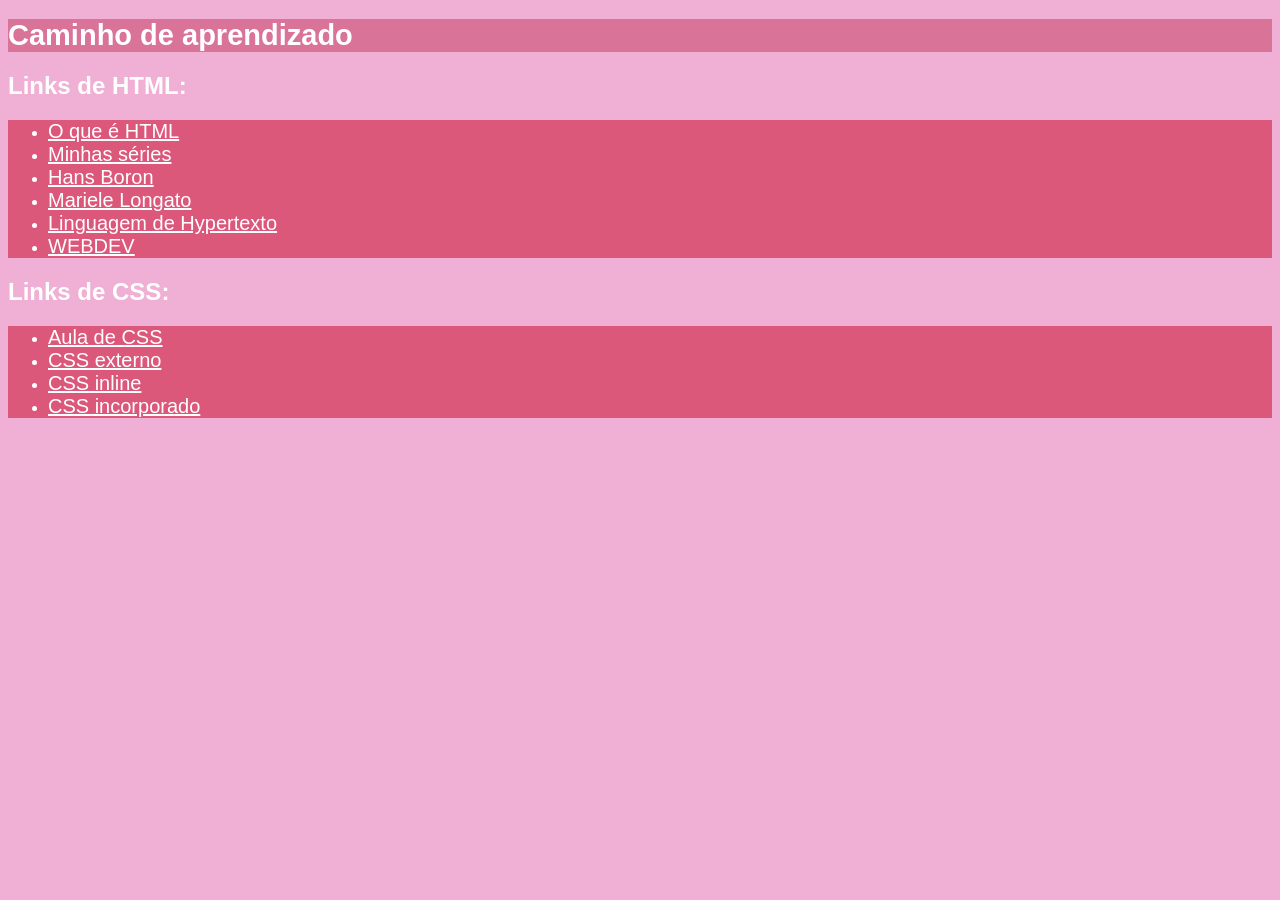
<file: index.html>
<!DOCTYPE html>
<html lang="en">
<head>
    <meta charset="UTF-8">
    <meta http-equiv="X-UA-Compatible" content="IE=edge">
    <meta name="viewport" content="width=device-width, initial-scale=1.0">
    <link rel="stylesheet" href="css/estilopag.css">
    <title>Yasminn Lima</title>
</head>
<body>
    <h1>Caminho de aprendizado</h1>


    <h2>Links de HTML: </h2>
    <ul>
        <li><a href="RDE01/Ex01.html">O que é HTML</a></li>
        <li><a href="RDE01/Séries_Yasminn_Molezon.html">Minhas séries</a></li>
        <li><a href="RDE05-Arquivos/RDE03-Ex01-Hans_Boron.html">Hans Boron</a></li>
        <li><a href="RDE05-Arquivos/RDE04-Ex01-Mariele_Longato.html">Mariele Longato</a></li>
        <li><a href="RDE09/RDE06/rde09.html">Linguagem de Hypertexto</a></li>
        <li><a href="RDE05-Arquivos/sobre.html">WEBDEV</a></li>
    </ul>

    <h2>Links de CSS: </h2>
    <ul>
        <li><a href="AulaCSS/CSS.html">Aula de CSS</a></li>
        <li><a href="AulaCSS/CSS_Externo.html">CSS externo</a></li>
        <li><a href="AulaCSS/CSS_inline.html">CSS inline</a></li>
        <li><a href="AulaCSS/CSS_Incorporado.html">CSS incorporado</a></li>
    </ul>
</body>
</html>
</file>
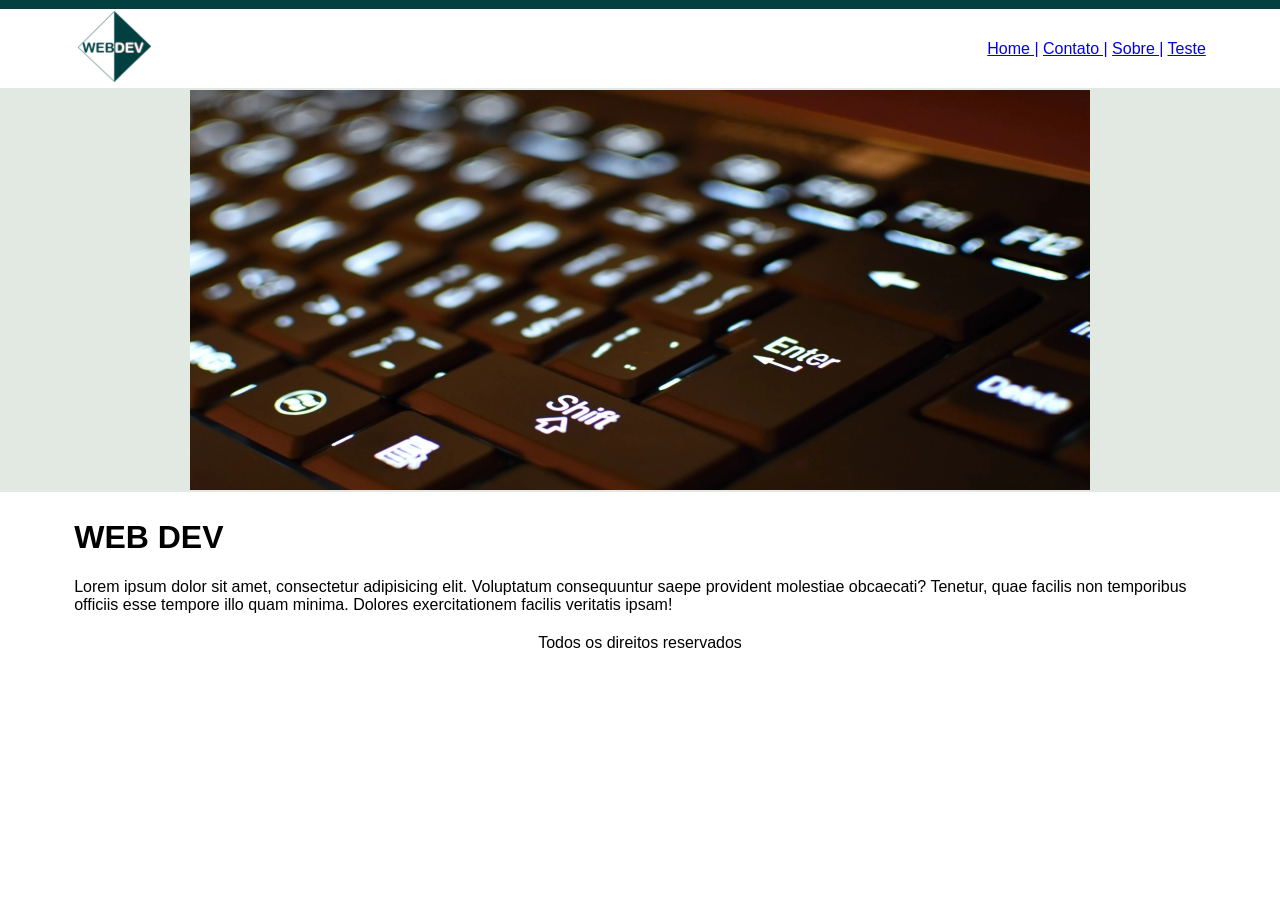
<file: Projeto_Final_HTML/Yasminn Molezon/Projeto_Final_HTML/index.html>
<!DOCTYPE html>
<html lang="en">
<head>
    <meta charset="UTF-8">
    <meta http-equiv="X-UA-Compatible" content="IE=edge">
    <meta name="viewport" content="width=device-width, initial-scale=1.0">
    <title>WEBDEV</title>
</head>
<body background="img/fundo_index.jpg">
    <font face="arial">
    <table border="0" width="90%" align="center">
        <tr>
            <td>
                <img src="img/logo.png">
            </td>

            <td align="right">
                <a href="index.html">Home |</a>
                <a href="contato.html">Contato |</a>
                <a href="sobre.html">Sobre |</a>
                <a href="teste.html">Teste </a>
            </td>
        </tr>
    
        <tr>
            <td colspan="2" align="center">
                <img src="img/keyboard-in-close-up.webp">
            </td>
        </tr>

        <tr>
            <td colspan="2">
                <h1>WEB DEV</h1>
                <p>
                    Lorem ipsum dolor sit amet, consectetur adipisicing elit. Voluptatum consequuntur saepe provident molestiae obcaecati? Tenetur, quae facilis non temporibus officiis esse tempore illo quam minima. Dolores exercitationem facilis veritatis ipsam!
                </p>
            </td>
        </tr>

        <tr>
            <td colspan="2" align="center">
                Todos os direitos reservados
            </td>
            
        </tr>

    </table>
</font>
</body>
</html>
</file>
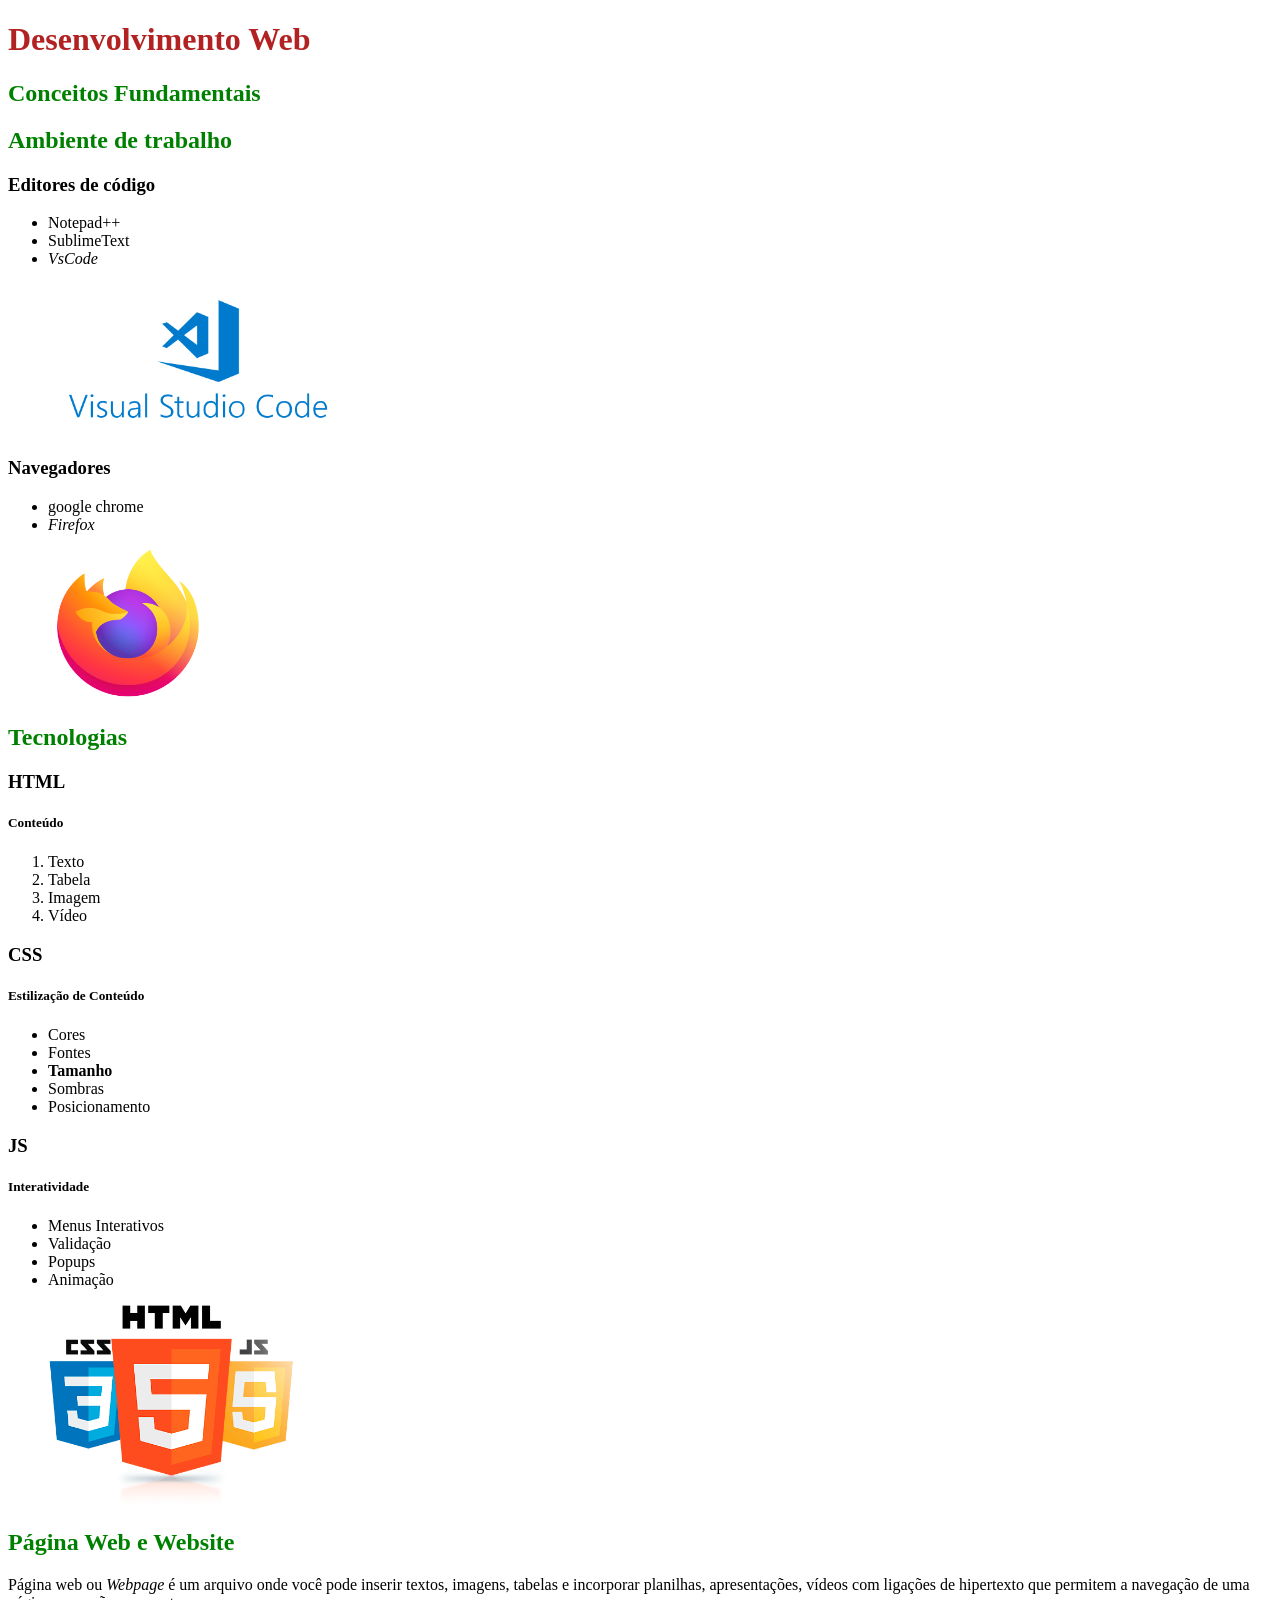
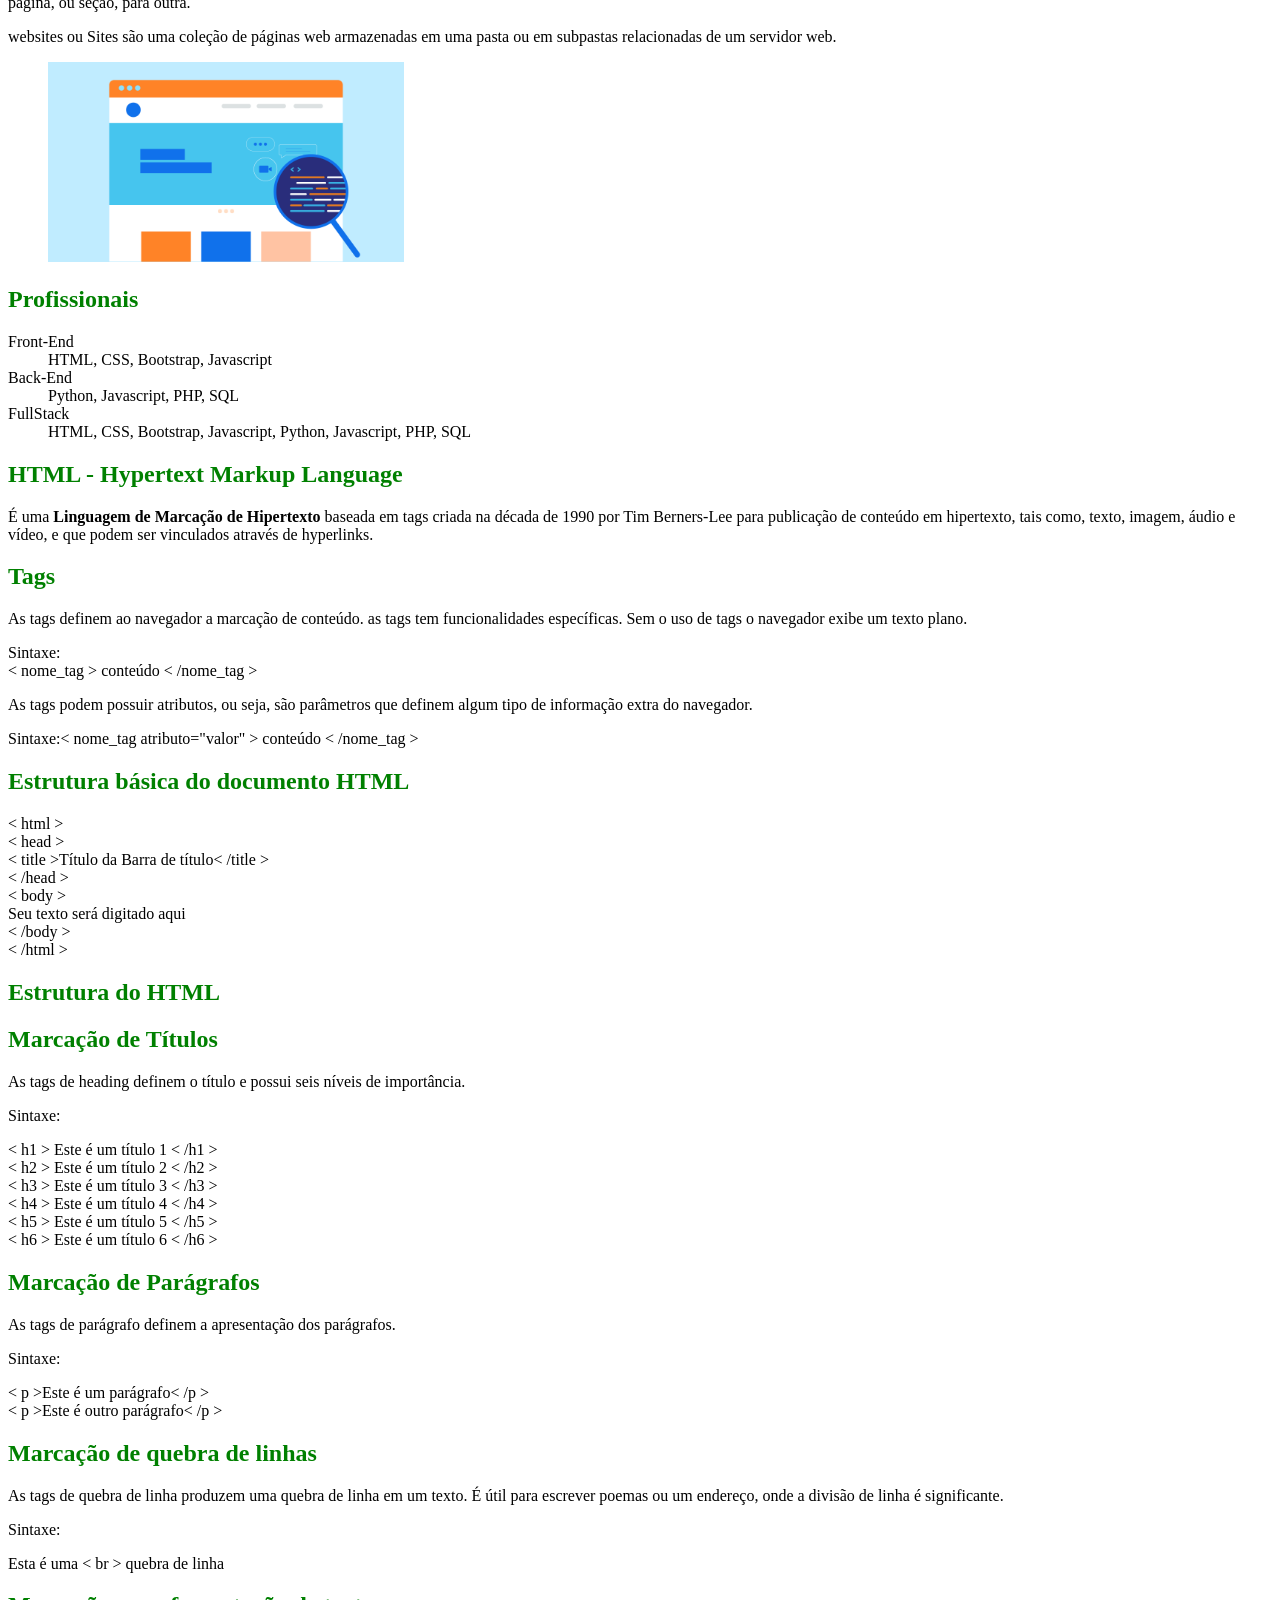
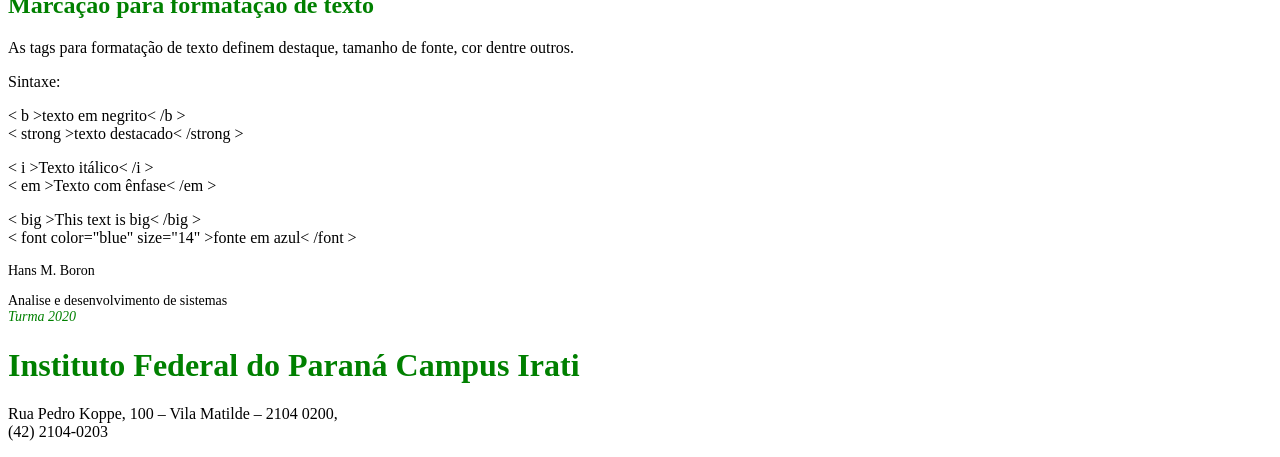
<file: RDE05-Arquivos/RDE03-Ex01-Hans_Boron.html>
<!DOCTYPE html>
<html lang="pt-br">

<head>
    <meta charset="UTF-8">
    <meta http-equiv="X-UA-Compatible" content="IE=edge">
    <meta name="viewport" content="width=device-width, initial-scale=1.0">
    <link rel="icon" href="img/favicon.ico" type="image/x-icon">
    <title>RDE03-EX01</title>
    <style>
        h2 {
            color: green;
        }
    </style>
</head>

<body>
    <h1 style="color: firebrick; font-weight: bolder;">Desenvolvimento Web</h1>
    <h2>Conceitos Fundamentais</h2>

    <h2>Ambiente de trabalho</h2>
    <h3>Editores de código</h3>
    <ul>
        <li>Notepad++</li>
        <li>SublimeText</li>
        <li><em>VsCode</em></li>
    </ul>

    <figure>
        <img src="img/vscode.png" alt="Visual Studio Code" height="150">
    </figure>

    <h3>Navegadores</h3>
    <ul>
        <li>google chrome</li>
        <li><em>Firefox</em></li>
    </ul>

    <figure>
        <img src="img/firefox.png" alt="Visual Studio Code" height="150">
    </figure>

    <h2>Tecnologias</h2>
    <h3>HTML</h3>
    <h5>Conteúdo</h5>
    <ol type="1">
        <li>Texto</li>
        <li>Tabela</li>
        <li>Imagem</li>
        <li>Vídeo</li>
    </ol>
    <h3>CSS</h3>
    <h5>Estilização de Conteúdo</h5>
    <ul>
        <li>Cores</li>
        <li>Fontes</li>
        <li><strong>Tamanho</strong></li>
        <li>Sombras</li>
        <li>Posicionamento</li>
    </ul>

    <h3>JS</h3>
    <h5>Interatividade</h5>
    <ul>
        <li>Menus Interativos</li>
        <li>Validação</li>
        <li>Popups</li>
        <li>Animação</li>
    </ul>

    <figure>
        <img src="img/html.png" alt="Visual Studio Code" height="200">
    </figure>

    <h2>Página Web e Website</h2>
    <p>Página web ou <em>Webpage</em> é um arquivo onde você pode inserir textos, imagens, tabelas e incorporar planilhas,
        apresentações, vídeos com ligações de hipertexto que permitem a navegação de uma página, ou seção, para outra.
    </p>
    <p>websites ou Sites são uma coleção de páginas web armazenadas em uma pasta ou em subpastas relacionadas de um
        servidor web.</p>

    <figure>
        <img src="img/webpage.png" alt="Visual Studio Code" height="200">
    </figure>

    <h2>Profissionais</h2>
    <dl>
        <dt>Front-End</dt>
        <dd>HTML, CSS, Bootstrap, Javascript</dd>
        <dt>Back-End</dt>
        <dd>Python, Javascript, PHP, SQL</dd>
        <dt>FullStack</dt>
        <dd>HTML, CSS, Bootstrap, Javascript, Python, Javascript, PHP, SQL</dd>
    </dl>

    <h2>HTML - Hypertext Markup Language</h2>
    <p>É uma <strong>Linguagem de Marcação de Hipertexto</strong> baseada em tags criada na década de 1990 por Tim Berners-Lee para
        publicação de conteúdo em hipertexto, tais como, texto, imagem, áudio e vídeo, e que podem ser vinculados
        através de hyperlinks.</p>

    <h2>Tags</h2>
    <p>As tags definem ao navegador a marcação de conteúdo. as tags tem funcionalidades específicas. Sem o uso de tags o
        navegador exibe um texto plano.</p>
    <p>Sintaxe:<br> &lt; nome_tag &gt; conteúdo &lt; /nome_tag &gt;</p>
    <p>As tags podem possuir atributos, ou seja, são parâmetros que definem algum tipo de informação extra do navegador.
    </p>
    <p>Sintaxe:&lt; nome_tag atributo="valor" &gt; conteúdo &lt; /nome_tag &gt;</p>

    <h2>Estrutura básica do documento HTML</h2>
    <p>&lt; html &gt;<br>&lt; head &gt;<br>&lt; title &gt;Título da Barra de título&lt; /title &gt;<br>&lt; /head
        &gt;<br>&lt; body &gt;<br>Seu texto será digitado aqui<br>&lt; /body &gt;<br>&lt; /html &gt;</p>

    <h2>Estrutura do HTML</h2>

    <h2>Marcação de Títulos</h2>
    <p>As tags de heading definem o título e possui seis níveis de importância.</p>
    <p>Sintaxe:</p>
    <p>&lt; h1 &gt; Este é um título 1 &lt; /h1 &gt;<br>&lt; h2 &gt; Este é um título 2 &lt; /h2 &gt;<br>&lt; h3 &gt;
        Este é um título 3 &lt; /h3 &gt;<br>&lt; h4 &gt; Este é um título 4 &lt; /h4 &gt;<br>&lt; h5 &gt; Este é um
        título 5 &lt; /h5 &gt;<br>&lt; h6 &gt; Este é um título 6 &lt; /h6 &gt;</p>

    <h2>Marcação de Parágrafos</h2>
    <p>As tags de parágrafo definem a apresentação dos parágrafos.</p>
    <p>Sintaxe:</p>
    <p>&lt; p &gt;Este é um parágrafo&lt; /p &gt;<br>&lt; p &gt;Este é outro parágrafo&lt; /p &gt;</p>

    <h2>Marcação de quebra de linhas</h2>
    <p>As tags de quebra de linha produzem uma quebra de linha em um texto. É útil para escrever poemas ou um endereço,
        onde a divisão de linha é significante.</p>
    <p>Sintaxe:</p>
    <p>Esta é uma &lt; br &gt; quebra de linha</p>

    <h2>Marcação para formatação de texto</h2>
    <p>As tags para formatação de texto definem destaque, tamanho de fonte, cor dentre outros.</p>
    <p>Sintaxe:</p>
    <p>&lt; b &gt;texto em negrito&lt; /b &gt;<br>&lt; strong &gt;texto destacado&lt; /strong &gt;</p>
    <p>&lt; i &gt;Texto itálico&lt; /i &gt;<br>&lt; em &gt;Texto com ênfase&lt; /em &gt;</p>
    <p>&lt; big &gt;This text is big&lt; /big &gt;<br>&lt; font color="blue" size="14" &gt;fonte em azul&lt; /font &gt;
    </p>

    <!-- Exercicios -->
    <p style="font-size: 14px;">Hans M. Boron</p>
    <p style="font-size: 14px;">Analise e desenvolvimento de sistemas<br><em style="color: green;">Turma 2020</em> </p>
    <h1 style="color: green;">Instituto Federal do Paraná Campus Irati</h1>
    <p>
        Rua Pedro Koppe, 100 – Vila Matilde – 2104 0200,<br>
        (42) 2104-0203
    </p>
</body>

</html>
</file>
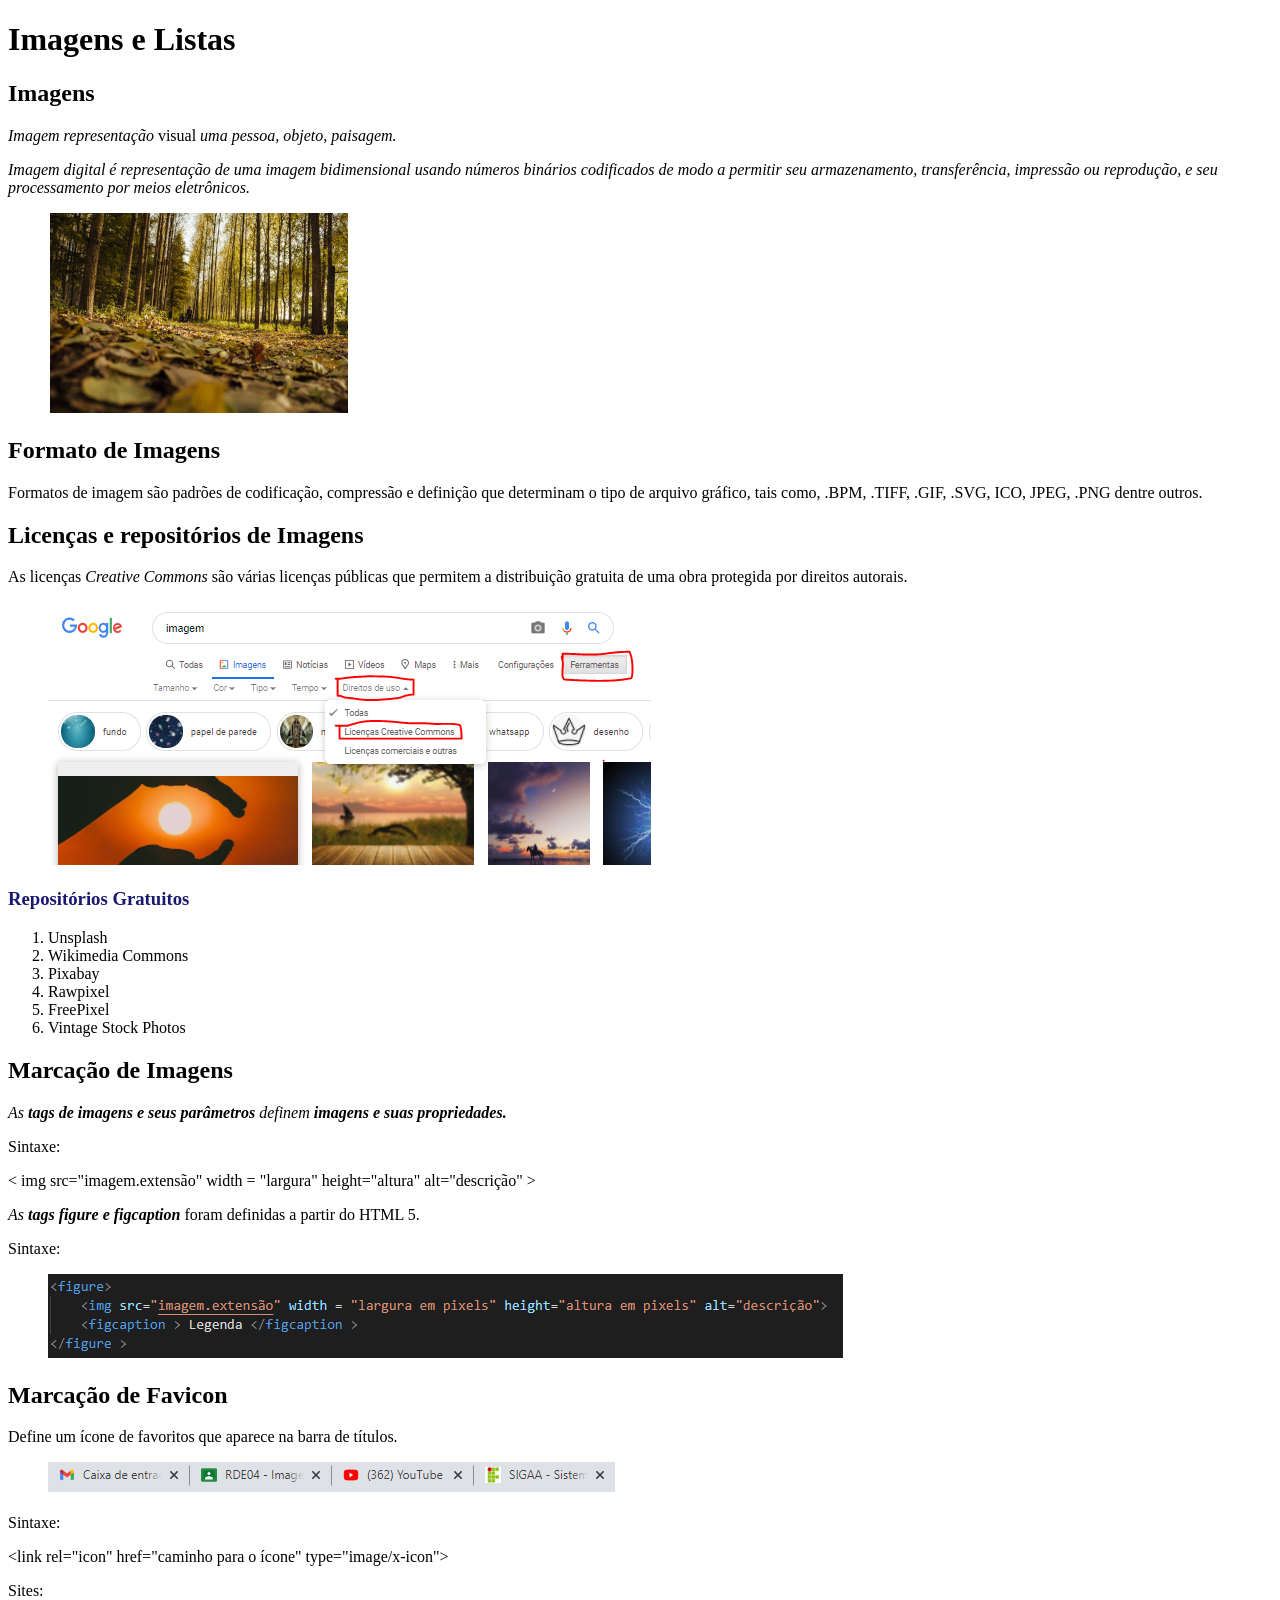
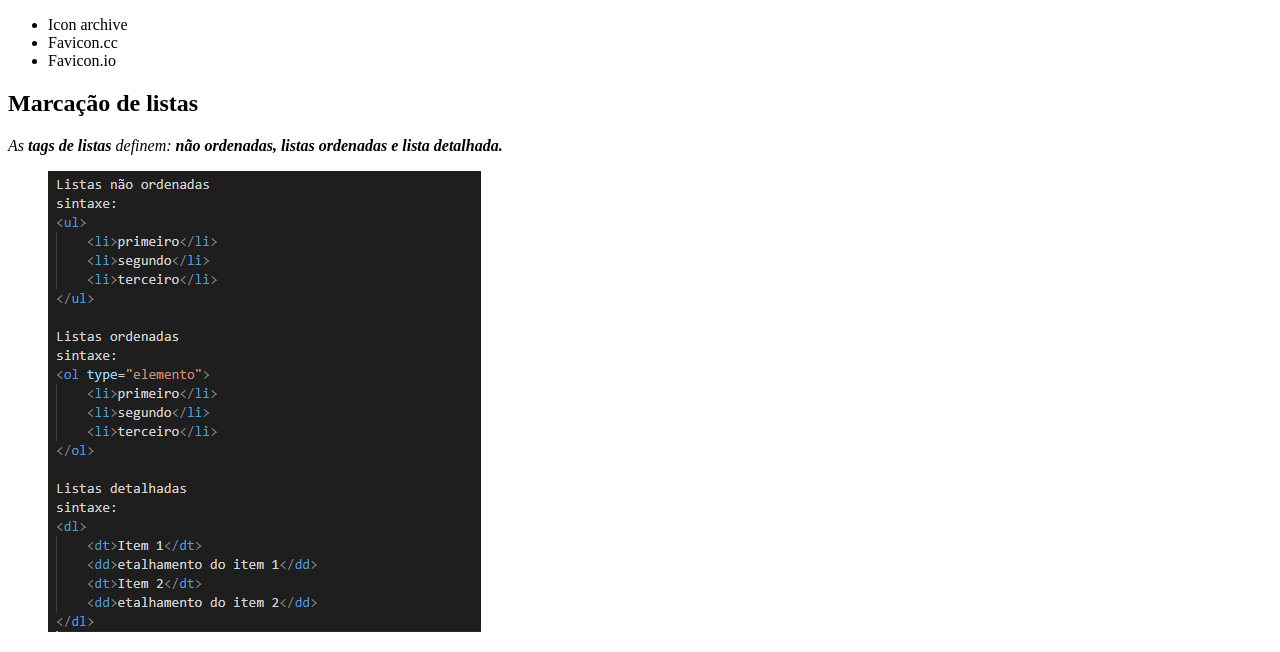
<file: RDE05-Arquivos/RDE04-Ex01-Mariele_Longato.html>
<!DOCTYPE html>
<html lang="pt-BR">
<head>
    <meta charset="UTF-8">
    <meta http-equiv="X-UA-Compatible" content="IE=edge">
    <meta name="viewport" content="width=device-width, initial-scale=1.0">
    <link rel="icon" href="img/favicon_ml.ico" type="image/x-icon">
    <title>Imagens e Listas</title>
</head>
<body>
    <h1>Imagens e Listas</h1>
    <h2>Imagens</h2>
    <p><em>Imagem representação</em> visual <em> uma pessoa, objeto, paisagem.</em></p>
    <p><i>Imagem digital é representação de uma imagem bidimensional usando números binários codificados de modo a permitir seu armazenamento, transferência, impressão ou reprodução, e seu processamento por meios eletrônicos.</i></p>
    <figure>
        <img src ="img/paisagem.jpeg" alt="paisagem">
    </figure>
    <h2>Formato de Imagens</h2>
    <p>Formatos de imagem são padrões de codificação, compressão e definição que determinam o tipo de arquivo gráfico, tais como, .BPM, .TIFF, .GIF, .SVG, ICO, JPEG, .PNG dentre outros.</p>

    <h2>Licenças e repositórios de Imagens</h2>
    <p>As licenças <i>Creative Commons</i> são várias licenças públicas que permitem a distribuição gratuita de uma obra protegida por direitos autorais.</p>
    <figure>
        <img src="img/licenca.jpg" alt="Creative Commons">
    </figure>
    <h3><font color ="#191970">Repositórios Gratuitos</font></h3>
    <ol>
        <li>Unsplash</li>
        <li>Wikimedia Commons</li>
        <li>Pixabay</li>
        <li>Rawpixel</li>
        <li>FreePixel</li>
        <li>Vintage Stock Photos</li>
    </ol>
        
    <h2>Marcação de Imagens</h2>
    <p><em>As <b>tags de imagens e seus parâmetros</b> definem <strong> imagens e suas propriedades.</strong></em></p>
    <p>Sintaxe:</p>
    <p>&lt; img src="imagem.extensão" width = "largura" height="altura" alt="descrição" &gt;</p>

    <p><i>As <b>tags figure e figcaption</b></i> foram definidas a partir do HTML 5.</p>
    <p>Sintaxe:</p>
    <figure>
        <img src ="img/sintaxe_imagem.jpg" alt="Sintaxe tag imagem">
    </figure>
    <h2>Marcação de Favicon</h2>
    <p>Define um ícone de favoritos que aparece na barra de títulos.</p>
    <figure>
        <img src="img/favicon.jpeg" alt="Exemplo de favicon">
    </figure>
    <p>Sintaxe:</p>
    <p>&lt;link rel="icon" href="caminho para o ícone" type="image/x-icon"&gt; </p>
    <p>Sites:</p>
    <ul>
        <li>Icon archive</li>
        <li>Favicon.cc</li>
        <li>Favicon.io</li>
    </ul>
    <h2>Marcação de listas</h2>
    <p><em>As <b>tags de listas</b> definem: <strong> não ordenadas, listas ordenadas e lista detalhada.</strong></em></p>
    <figure>
        <img src="img/listas.jpg" alt="Sintaxe listas">
    </figure>

</body>
</html>
</file>
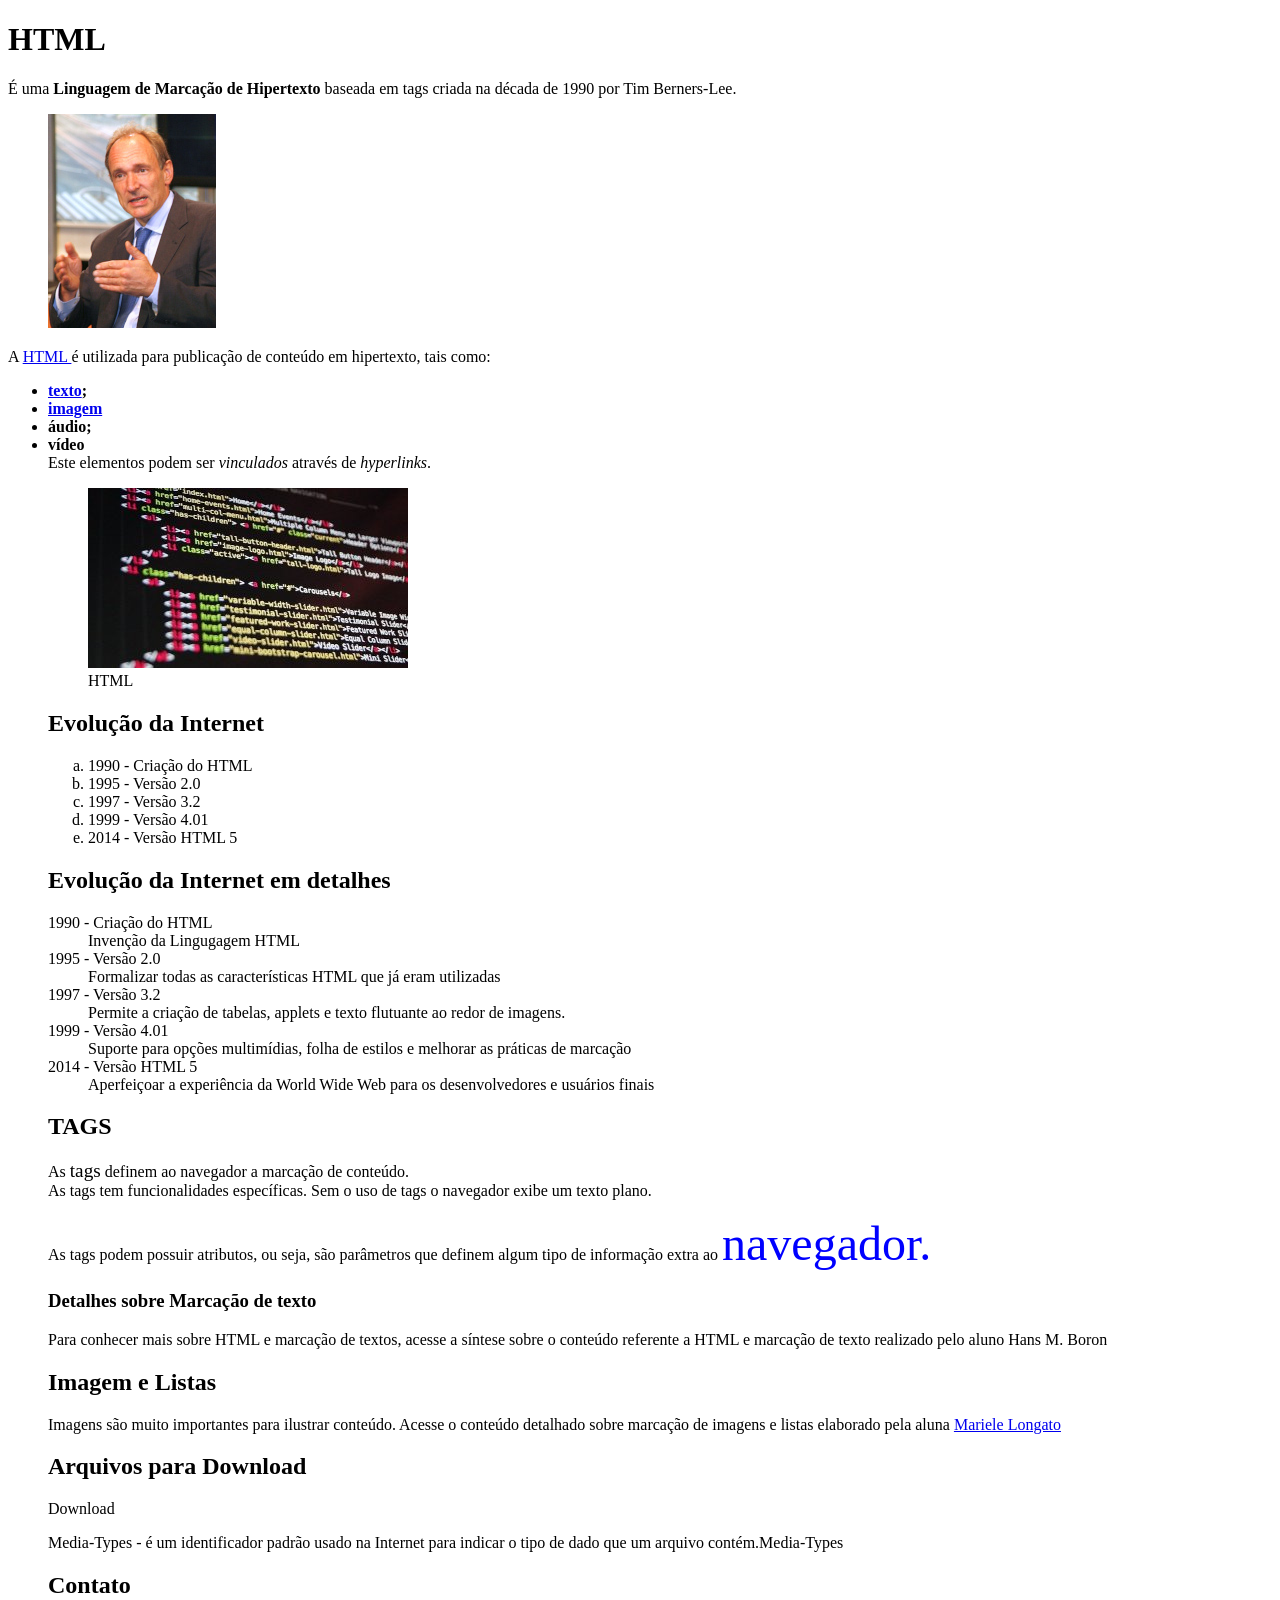
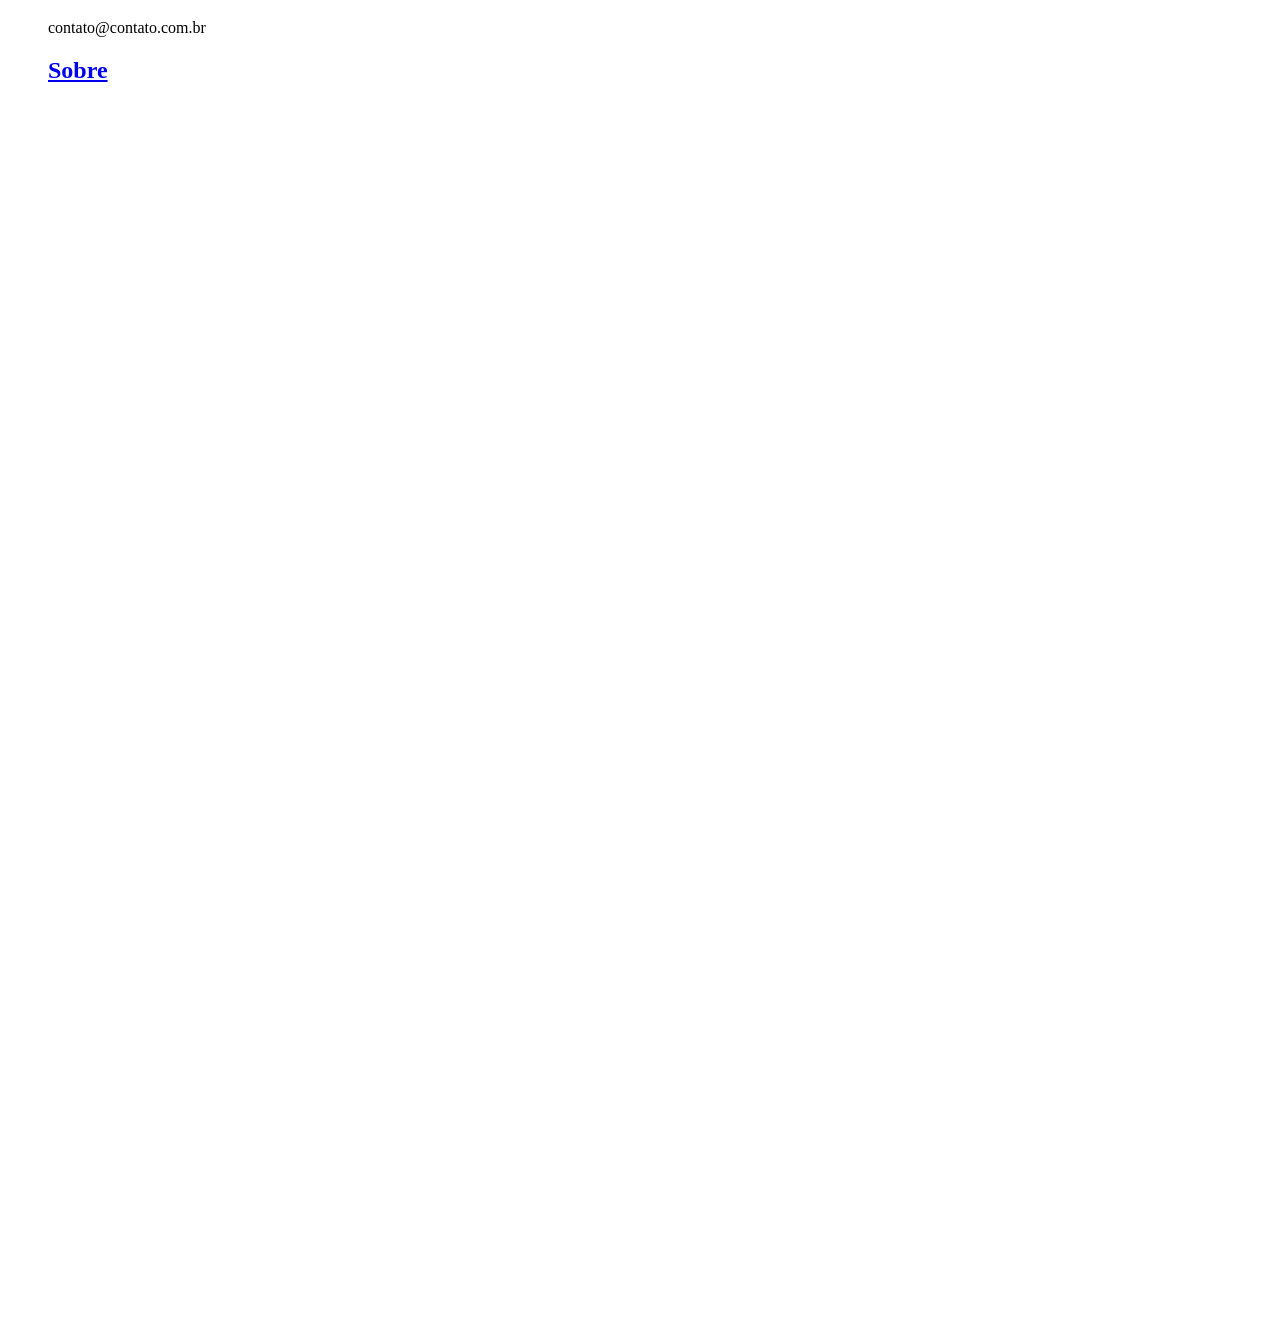
<file: RDE05-Arquivos/RDE05_index_base.html>
<!DOCTYPE html>
<html lang="pt-BR">
<head>
    <meta charset="UTF-8">
    <meta http-equiv="X-UA-Compatible" content="IE=edge">
    <meta name="viewport" content="width=device-width, initial-scale=1.0">
    <link rel="icon" href="img/favicon2.ico" type="image/x-icon">
    <title>HTML - Definições </title>
</head>

<body>
    <h1>HTML</h1>
        <p>É uma <b> Linguagem de Marcação de Hipertexto </b> baseada em tags criada na década de 1990 por Tim Berners-Lee.</p>
        <p> <figure>
            <a href="img/Tim_Berners-Lee-Knight_full.jpg" target="_blank">
               <img src="img/TimBernersLee.jpg" alt="Tim Berners-Lee"> </a>
             </figure>
           
        </p>
        <p>A  <a href="https://pt.wikipedia.org/wiki/HTML" target= "_blank" >HTML </a>  é utilizada para publicação de conteúdo em hipertexto, tais como:
            <ul> 
                <li><strong><a href="#texto">texto</a>;</li>
                <li> <a href="#img">imagem </a></li>
                <li>áudio;</li>
                <li>vídeo</strong> 
                    
        <br>Este elementos podem ser <i>vinculados</i> através de <em>hyperlinks</em>.</p>
            <figure>
                <img src="img/html.jpg" alt="Imagem de um documento HTML" />
                <figcaption>HTML</figcaption>
            </figure>
    
        <h2>Evolução da Internet</h2>
            <ol type="a">
                <li>1990 - Criação do HTML</li>
                <li>1995 - Versão 2.0</li>
                <li>1997 - Versão 3.2</li>
                <li>1999 - Versão 4.01</li>
                <li>2014 - Versão HTML 5</li>
            </ol>
        
        <h2> Evolução da Internet em detalhes</h2>
            <dl>
                <dt>1990 - Criação do HTML</dt>
                <dd> Invenção da Lingugagem HTML</dd>
                <dt>1995 - Versão 2.0</dt>
                <dd>Formalizar todas as características HTML que já eram utilizadas</dd>
                <dt>1997 - Versão 3.2</dt>
                <dd>Permite a criação de tabelas, applets e texto flutuante ao redor de imagens.</dd>
                <dt>1999 - Versão 4.01</dt>
                <dd>Suporte para opções multimídias, folha de estilos e melhorar as práticas de marcação</dd>
                <dt>2014 - Versão HTML 5</dt>
                <dd>Aperfeiçoar a experiência da World Wide Web para os desenvolvedores e usuários finais</dd>
            </dl>
           
         <h2>TAGS</h2>
            <p>As <big>tags</big> definem ao navegador a marcação de conteúdo.<br> As tags tem funcionalidades específicas. Sem o uso de tags o navegador exibe um texto plano.</p>
            <p>As tags podem possuir atributos, ou seja, são parâmetros que definem algum tipo de informação extra ao <font color="blue" size="14">navegador.</font></p>

            <h3 id="texto">Detalhes sobre Marcação de texto</h3>
                <p>Para conhecer mais sobre HTML e marcação de textos, acesse a síntese sobre o conteúdo referente a HTML e marcação de texto realizado pelo aluno Hans M. Boron</p>
        
        <h2 id="img">Imagem e Listas</h2>
            <p>
                Imagens são muito importantes para ilustrar conteúdo. Acesse o conteúdo detalhado sobre marcação de imagens e  listas elaborado pela aluna <a href="RDE04-Ex01-Mariele_Longato.html" target="_blank"> Mariele Longato</a> 
            </p>
        
        <h2> Arquivos para Download</h2>
            <p>
                Download
            </p>
             

            <p>Media-Types - é um identificador padrão usado na Internet para indicar o tipo de dado que um arquivo contém.Media-Types</p>

         <h2>Contato</h2>
         <p>
           contato@contato.com.br
         </p> 

         <h2><a href="sobre.html"> Sobre</a></h2>

         <div style="height: 1200px;">

         </div>


</body>
</html>
</file>
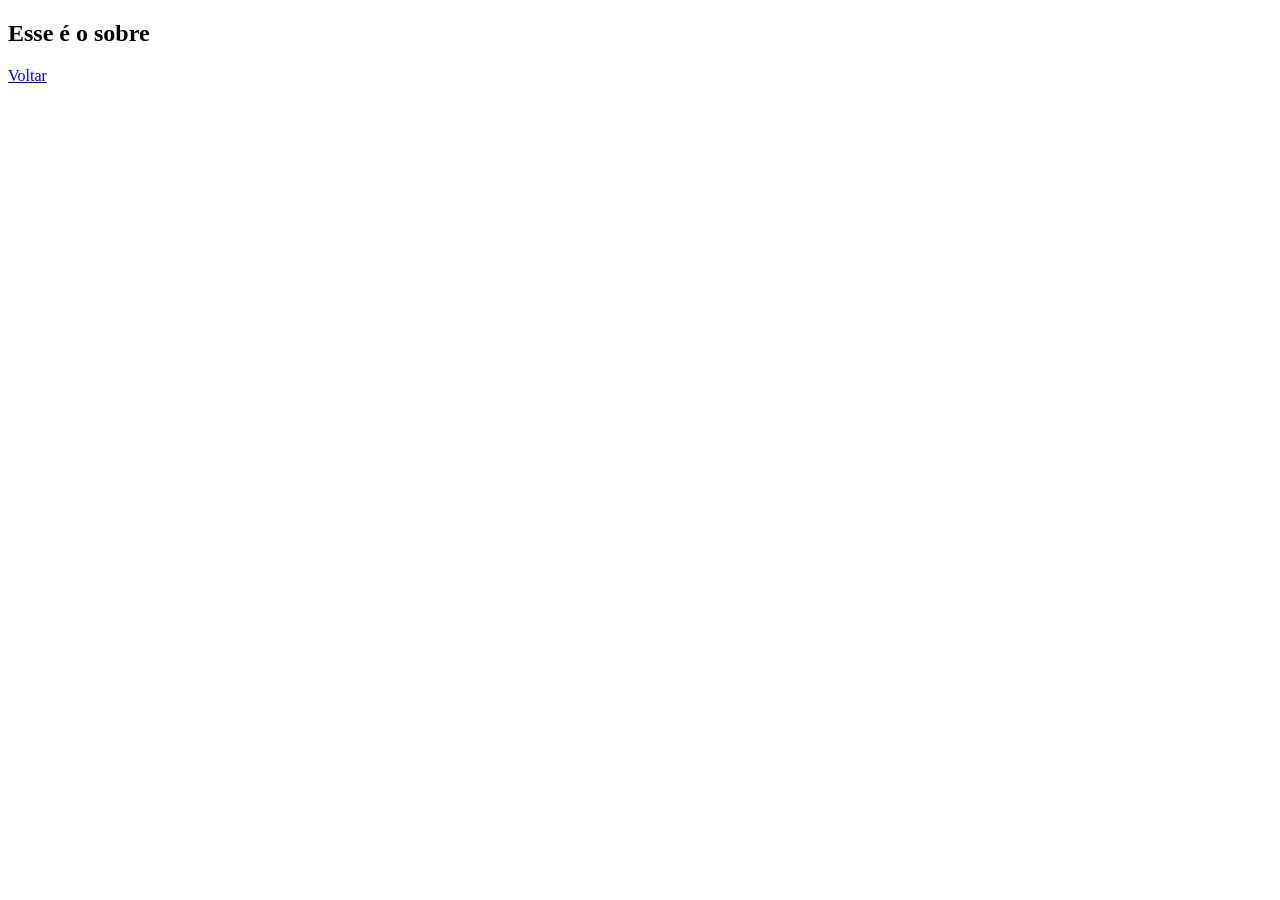
<file: RDE05-Arquivos/sobre.html>
<!DOCTYPE html>
<html lang="en">
<head>
    <meta charset="UTF-8">
    <meta http-equiv="X-UA-Compatible" content="IE=edge">
    <meta name="viewport" content="width=device-width, initial-scale=1.0">
    <title>Document</title>
</head>
<body>
    <h2>Esse é o sobre</h2>
    <a href="RDE05_index_base.html">Voltar</a>
</body>
</html>
</file>
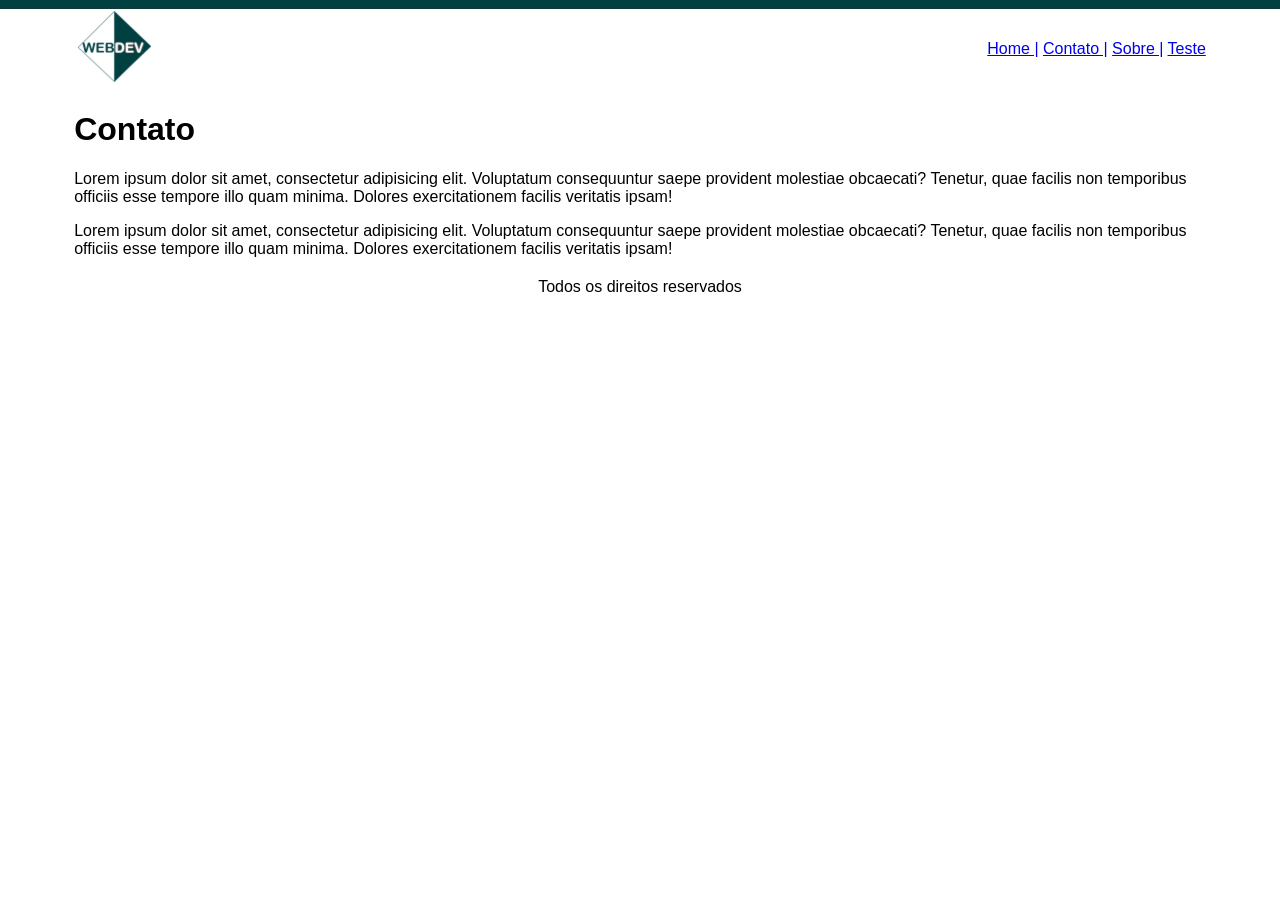
<file: Projeto_Final_HTML/Yasminn Molezon/Projeto_Final_HTML/contato.html>
<!DOCTYPE html>
<html lang="en">
<head>
    <meta charset="UTF-8">
    <meta http-equiv="X-UA-Compatible" content="IE=edge">
    <meta name="viewport" content="width=device-width, initial-scale=1.0">
    <title>WEBDEV</title>
</head>
<body background="img/fundo_sec.jpg">
    <font face="arial">
    <table border="0" width="90%" align="center">
        <tr>
            <td>
                <img src="img/logo.png">
            </td>

            <td align="right">
                <a href="index.html">Home |</a>
                <a href="contato.html">Contato |</a>
                <a href="sobre.html">Sobre |</a>
                <a href="teste.html">Teste </a>
            </td>
        </tr>
    
        
        <tr>
            <td colspan="2">
                <h1>Contato</h1>
                <p>
                    Lorem ipsum dolor sit amet, consectetur adipisicing elit. Voluptatum consequuntur saepe provident molestiae obcaecati? Tenetur, quae facilis non temporibus officiis esse tempore illo quam minima. Dolores exercitationem facilis veritatis ipsam!
                </p>
                <p>
                    Lorem ipsum dolor sit amet, consectetur adipisicing elit. Voluptatum consequuntur saepe provident molestiae obcaecati? Tenetur, quae facilis non temporibus officiis esse tempore illo quam minima. Dolores exercitationem facilis veritatis ipsam!
                </p>
            </td>
        </tr>

        <tr>
            <td colspan="2" align="center">
                Todos os direitos reservados
            </td>
            
        </tr>

    </table>
</font>
</body>
</html>
</file>
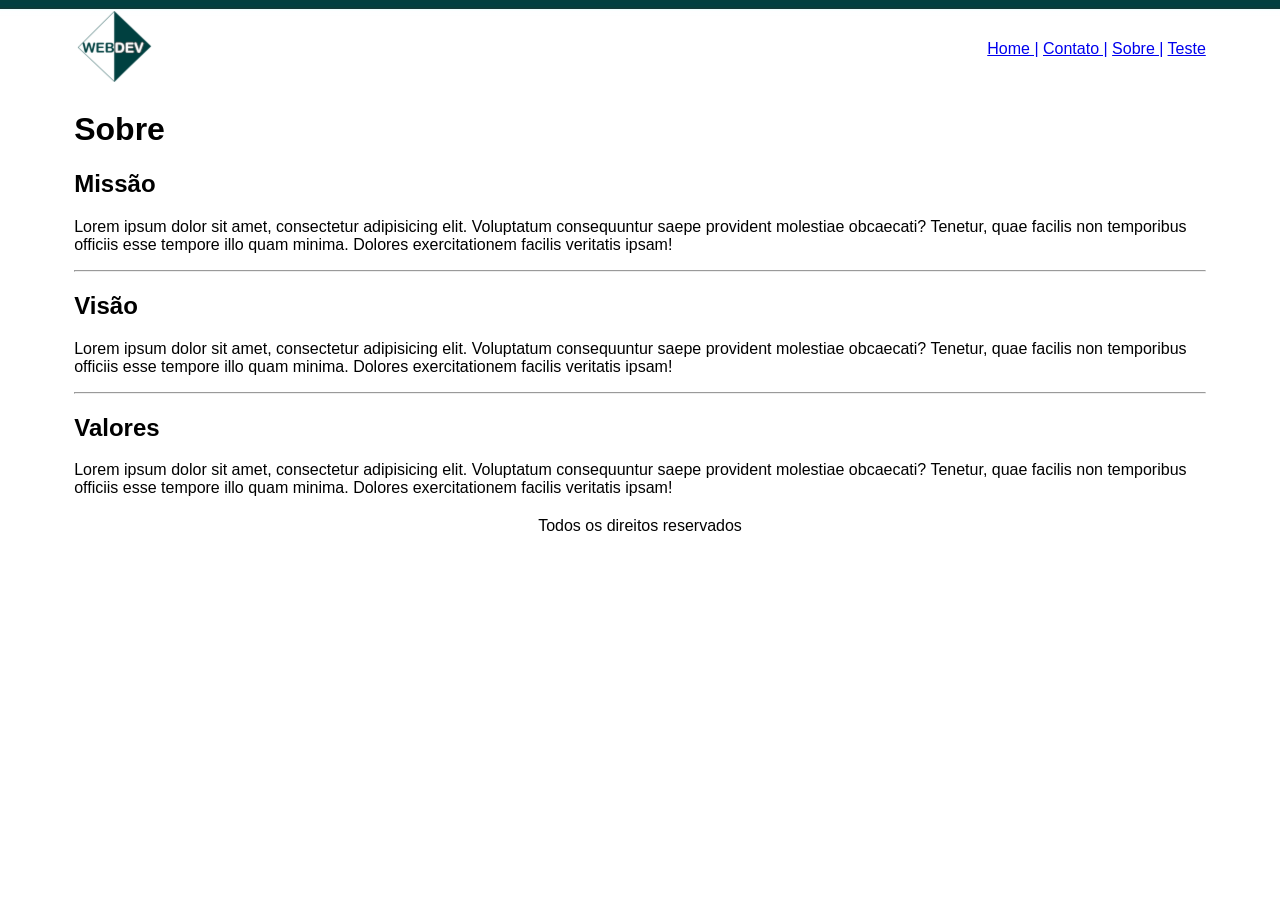
<file: Projeto_Final_HTML/Yasminn Molezon/Projeto_Final_HTML/sobre.html>
<!DOCTYPE html>
<html lang="en">
<head>
    <meta charset="UTF-8">
    <meta http-equiv="X-UA-Compatible" content="IE=edge">
    <meta name="viewport" content="width=device-width, initial-scale=1.0">
    <title>WEBDEV</title>
</head>
<body background="img/fundo_sec.jpg">
    <font face="arial">
    <table border="0" width="90%" align="center">
        <tr>
            <td>
                <img src="img/logo.png">
            </td>

            <td align="right">
                <a href="index.html">Home |</a>
                <a href="contato.html">Contato |</a>
                <a href="sobre.html">Sobre |</a>
                <a href="teste.html">Teste </a>
            </td>
        </tr>
    
        
        <tr>
            <td colspan="2">
                <h1>Sobre</h1>
                <h2> Missão</h2>
                <p>
                    Lorem ipsum dolor sit amet, consectetur adipisicing elit. Voluptatum consequuntur saepe provident molestiae obcaecati? Tenetur, quae facilis non temporibus officiis esse tempore illo quam minima. Dolores exercitationem facilis veritatis ipsam!
                </p>
                <hr>
                <h2> Visão</h2>
                <p>
                    Lorem ipsum dolor sit amet, consectetur adipisicing elit. Voluptatum consequuntur saepe provident molestiae obcaecati? Tenetur, quae facilis non temporibus officiis esse tempore illo quam minima. Dolores exercitationem facilis veritatis ipsam!
                </p>
                <hr>
                <h2> Valores</h2>
                <p>
                    Lorem ipsum dolor sit amet, consectetur adipisicing elit. Voluptatum consequuntur saepe provident molestiae obcaecati? Tenetur, quae facilis non temporibus officiis esse tempore illo quam minima. Dolores exercitationem facilis veritatis ipsam!
                </p>
                
            </td>
        </tr>

        <tr>
            <td colspan="2" align="center">
                Todos os direitos reservados
            </td>
            
        </tr>

    </table>
</font>
</body>
</html>
</file>
<file: css/estilopag.css>
body{
    font-family: 'Lucida Sans', 'Lucida Sans Regular', 'Lucida Grande', 'Lucida Sans Unicode', Geneva, Verdana, sans-serif;
    background-color: #f0afd4;
    color: white;
}

h1{
    font-size: 29px;
    background-color: #D97398;
}
ul{
    background-color: #db587b;
}
ul a{
    font-size: 20px;
    color: white;
}
</file>
